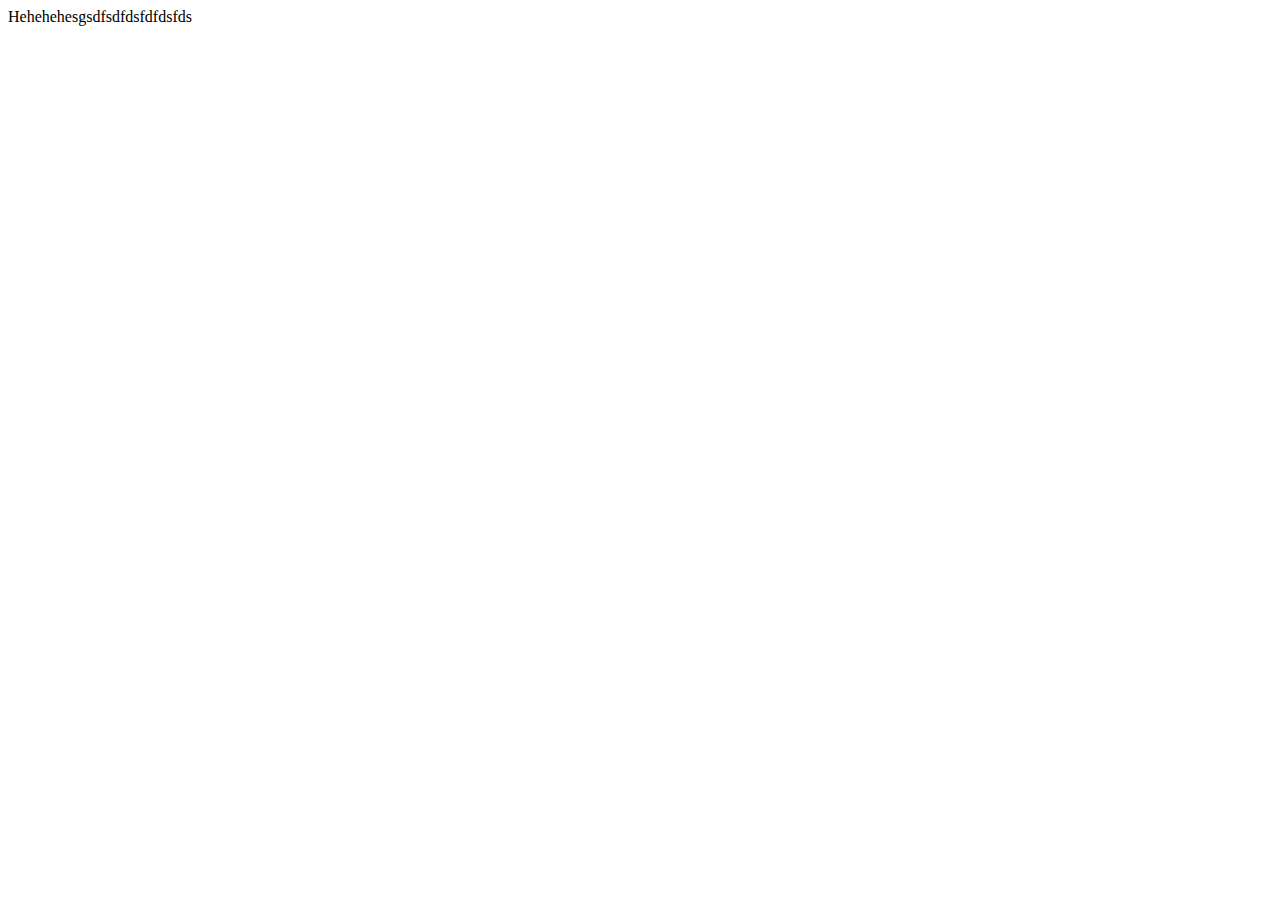
<file: public/index.html>
<!DOCTYPE html>
<html lang="en">
  <head>
    <meta charset="utf-8" />
    <link rel="icon" href="%PUBLIC_URL%/favicon.ico" />
    <meta name="viewport" content="width=device-width, initial-scale=1" />
    <meta name="theme-color" content="#000000" />
    <meta
      name="description"
      content="Web site created using create-react-app"
    />
    <link rel="apple-touch-icon" href="%PUBLIC_URL%/logo192.png" />
    <link rel="manifest" href="%PUBLIC_URL%/manifest.json" />
    <title>React App</title>
  </head>
  <body>
    <noscript>You need to enable JavaScript to run this app.</noscript>
    <div id="myroot">Hehehehesgsdfsdfdsfdfdsfds</div>
    <div id="root"></div>
  </body>
</html>
</file>
